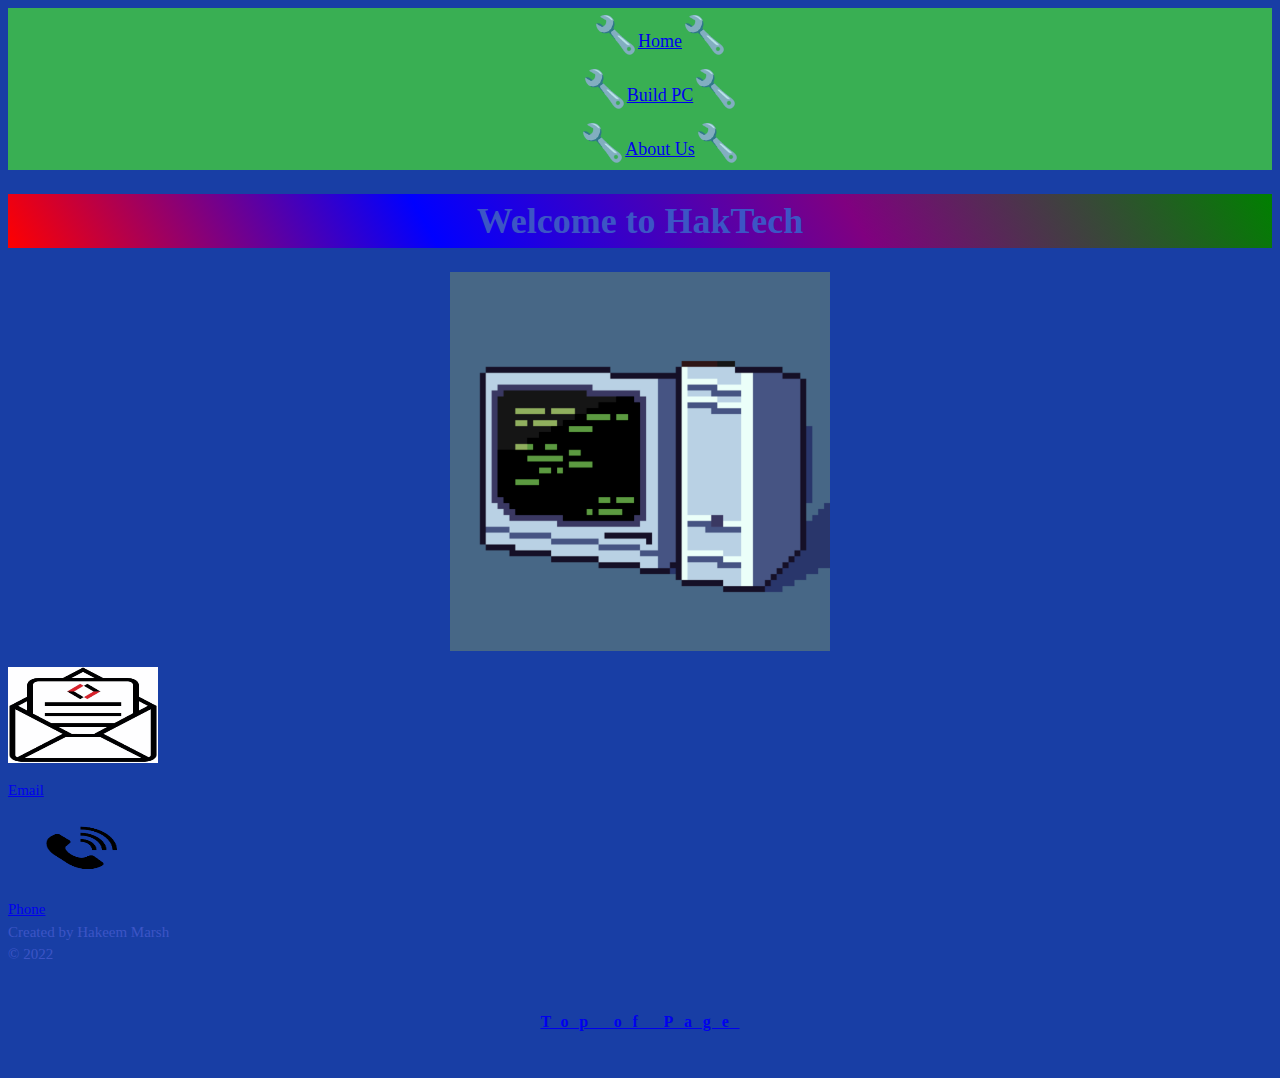
<file: index.html>
<!DOCTYPE html>
<html lang="en">
<head>
    <meta charset="UTF-8">
    <meta http-equiv="X-UA-Compatible" content="IE=edge">
    <meta name="viewport" content="width=device-width, initial-scale=1.0">
    <title>Build PC</title>
    <link rel="stylesheet" href="/css/index-style.css">



</head>
    <nav>

    <ul><a href="index.html">Home</a></ul>
    <ul><a href="buildpc.html">Build PC</a></ul>
    <ul><a href="About.html">About Us</a></ul>
    
    </nav>

    <header>
        <h1>Welcome to HakTech</h1>

        <img src="/img/Blue_Computer.png" class="fade-img" alt="a classic computer">

    </header>


</main>


<section class="information">
    
            <small>
                <section class="informaton">
                        <p>
                          
                            <img src="/img/Email_Logo_PNG.png" class="elogo">
                
                            </p><li><a href="mailto:01745771@stduent.commnet.edu">Email</a></li>
                
                            <img src="/img/Phone_communication_icon.png" class="plogo">
                            
                            <li><a href="tel:+18608307415">Phone</a></li>
                            
                            Created by Hakeem Marsh <br>
                            © 2022 <br>
                        <p></p>
                </section>
            </small>
    

           <p><a href="#top">Top of Page</a></p>
    </section>

</body>
</html>
</file>
<file: css/index-style.css>
html {
    font-family: 'Rubik Wet Paint', cursive;
    font-size: large;
    line-height: 1.5;
    color: rgb(60, 85, 197);
}

  a:hover {
      background-color: rgb(50, 150, 80);
  }

nav a:link {
 
}
  
  nav{
  float: center;
  text-align: center;
  top: 0;
  background-color: rgba(40, 126, 83, 0.514);
  transform:none
  }

  p {
    text-align: center;
    font-size: medium;
    font-weight: 700;
    font-style: initial;
    line-height: 5em;
    letter-spacing: 0.6rem;
  }
  
ul {
    margin: 0%;
    background-color: rgb(57, 175, 83);
  }

  header {
    text-align: center;
  }

  .fade-img{
    display: block;
    margin-left: auto;
    margin-right: auto;
    width: 30%;
  }

.elogo {
  display: block;
  width: 150px;
  height: 6em;
  object-fit: fill;
  object-position: 15% 100%;
}

.plogo {
  width: 150px;
  height: 6em;
  object-fit: fill;
  object-position: 15% 100%;
}

ul::before {
  content: "\1F527";
  font-size: 2rem;
}

ul::after{
  content: "\1F527";
  font-size: 2rem;
}

h1{
  background-image: linear-gradient(60deg, red, blue, purple, green);
}


@media screen and (max-width: 600px) {
  body {
background-color: rgb(54, 175, 115);
  }
}

@media screen and (max-height: 600px) {
  body {
background-color: rgb(53, 148, 77);
  }
}

@media screen and (min-width: 500px) {
  body {
background-color: rgb(31, 76, 173);
  }
}

@media screen and (min-width: 500px) {
  body {
background-color: rgb(24, 62, 165);
  }
}
</file>
